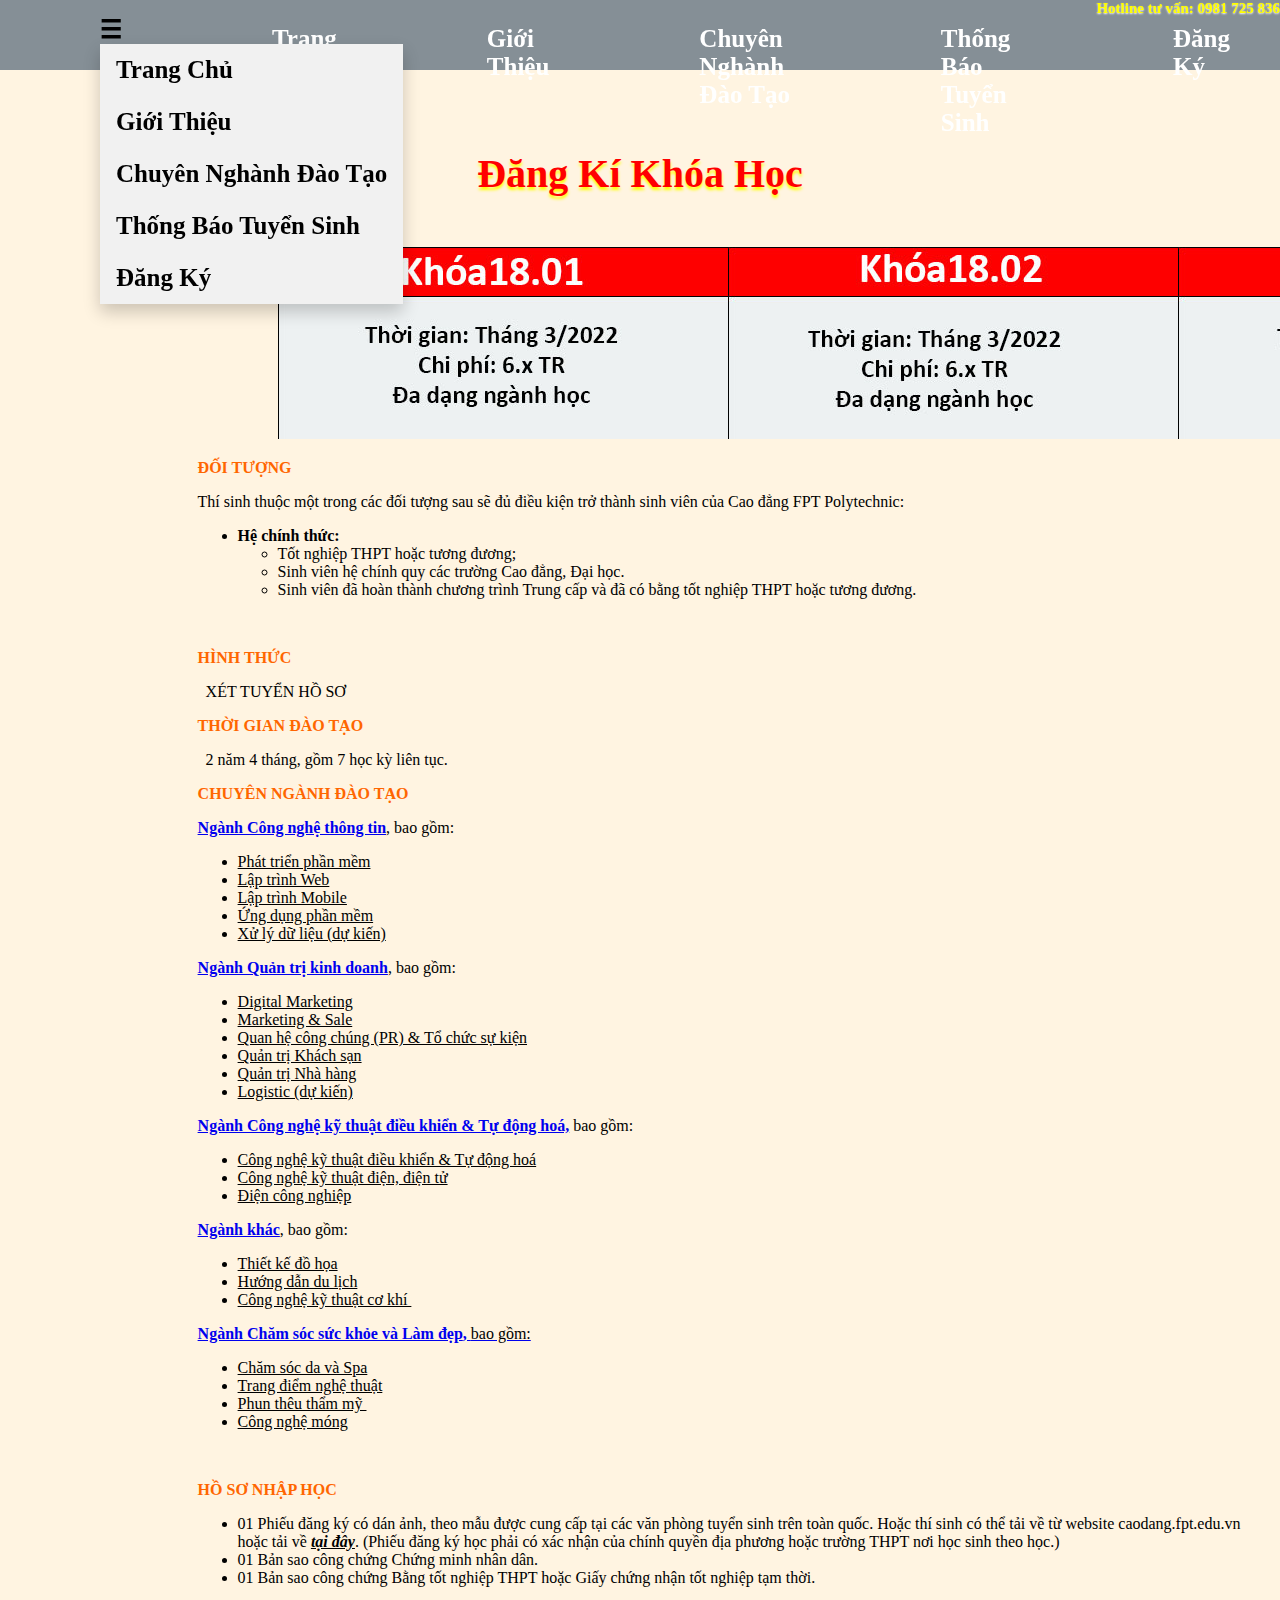
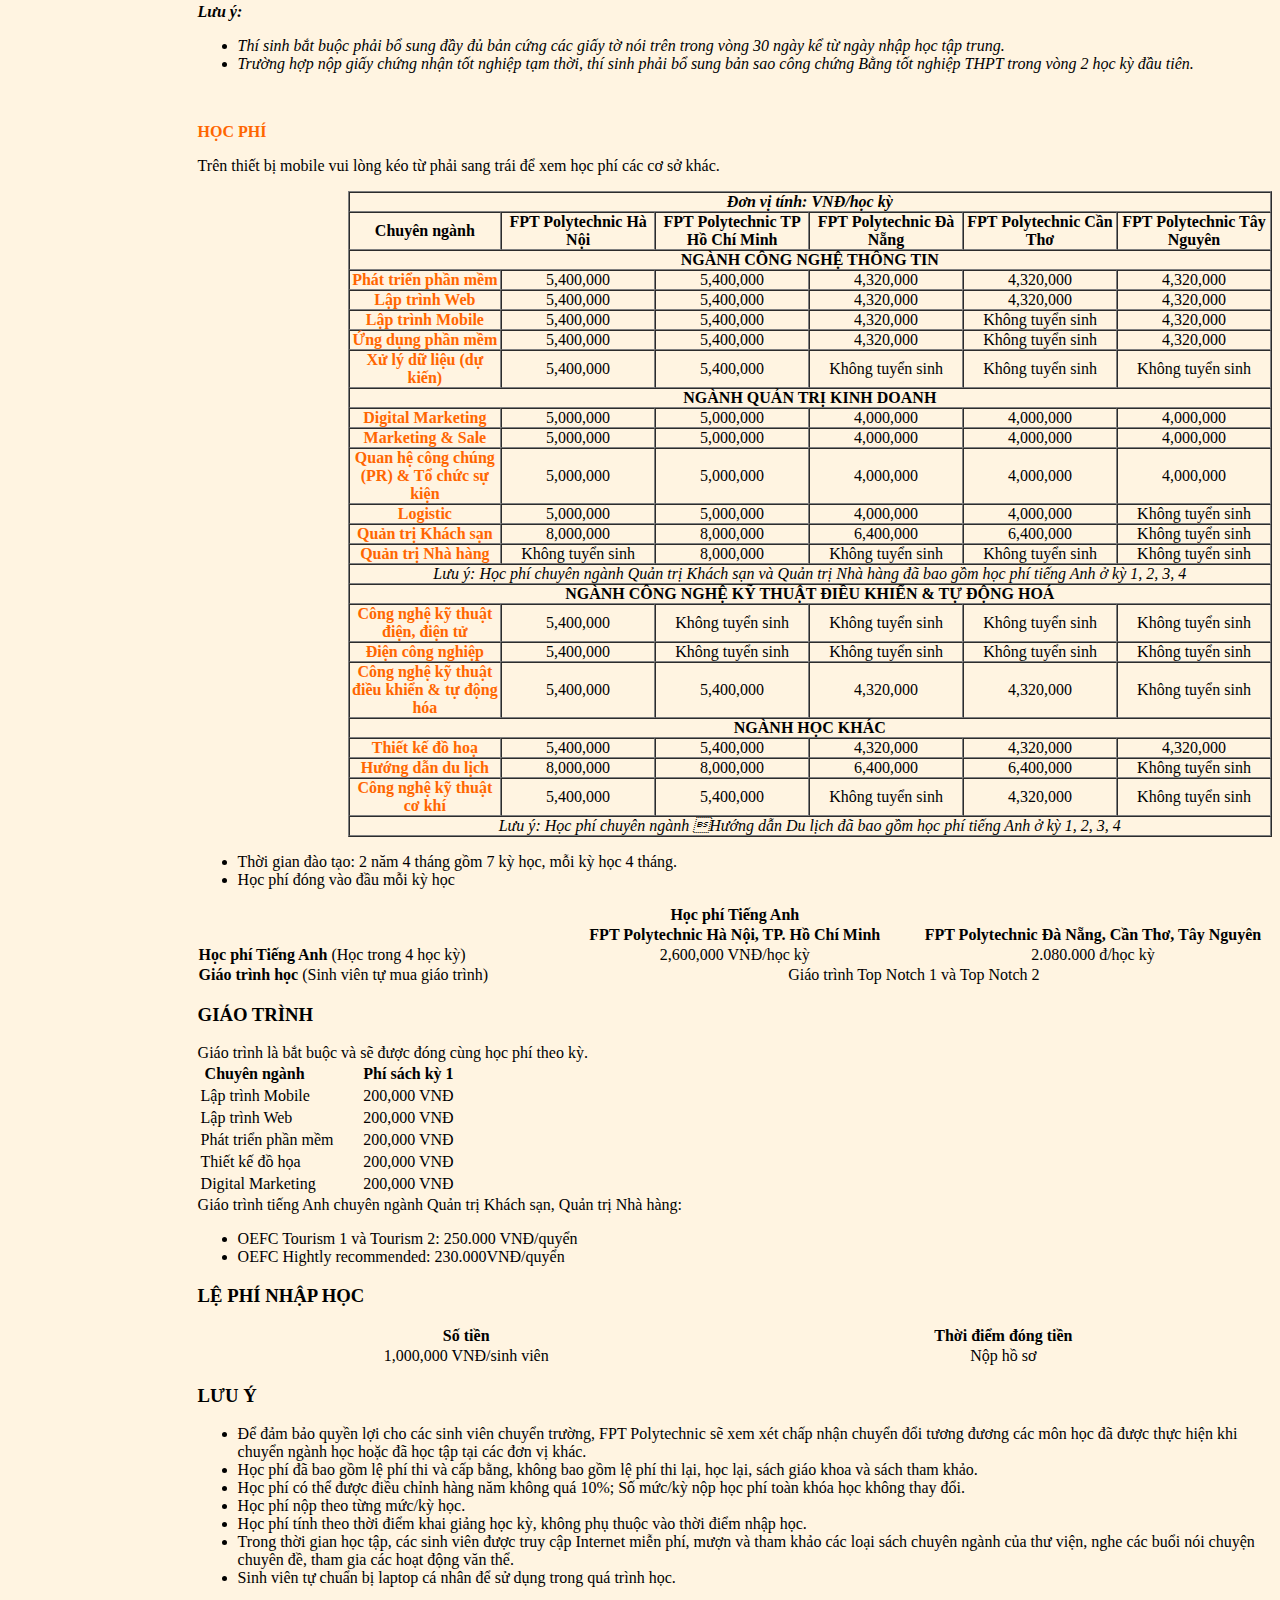
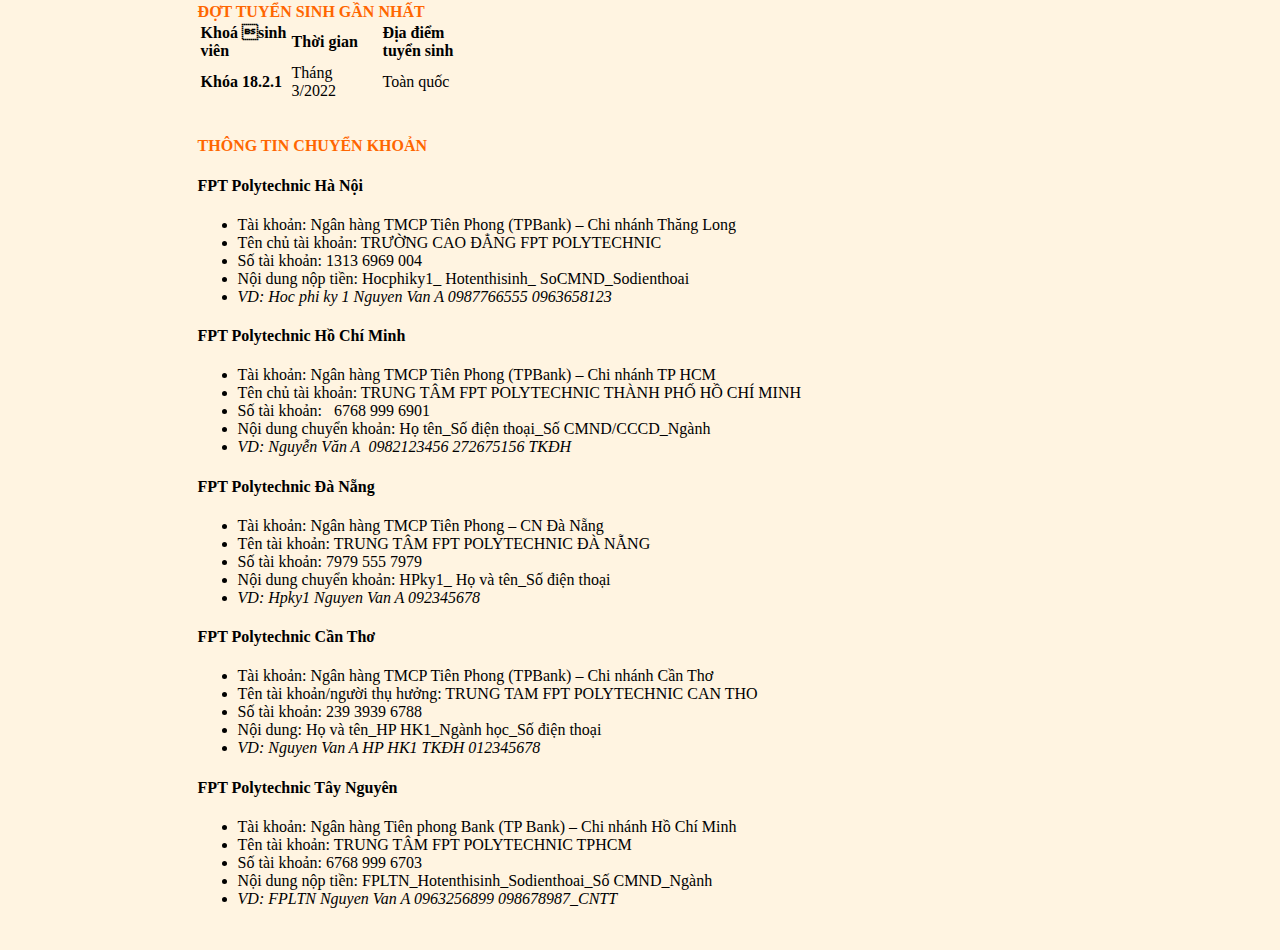
<file: dangky.html>
<!DOCTYPE html>
<html>
<head>
<style> 
html{
	background-color: rgb(255, 244, 225);
}
.thanhtren{
   width:100%;height: 70px;top: 0;left: 0px;position: fixed;background-color: rgb(133, 143, 150);font-weight: bolder;font-size: 25px;
}
.chu{
    margin:25px 50px 100px 100px;font-size: 25px;
}
.chu a{
    text-decoration: none;color: white;
}
.hienmenu{display: none;position: absolute;background-color: #f1f1f1;min-width: 160px;box-shadow: 0px 8px 16px 0px rgba(0,0,0,0.2);z-index: 1;
}
.hienmenu a{color: black;padding: 12px 16px;text-decoration: none;display: block;
}
.hienmenu a:hover {background-color: #ddd;}
.dropdown:hover .hienmenu {display: block;}
.menu a{
    text-decoration: none;color: black;
}
.menu{
    margin:15px 50px 100px 100px;
}
.tt img{
    width: 80px;left: 16in;position: absolute;
}
.hotline{
    position: absolute;font-size: 15px;right: 0px;color: yellow;text-shadow: 0px 1px 2px rgb(255, 255, 255);
}
.dk{
    font-size: 40px;text-align: center;color: red;font-weight: bolder;text-shadow: 0px 3px 3px yellow;margin-top: 150px;
}
.chuu{
    text-align: center;margin-left: 150px;
}
.chuh{
	margin-left: 15%;
}

</style>
</head>
<body>

    <div class="thanhtren" style="display: flex;">
        <div class="dropdown">
        <div class="menu"><a href="">&#9776;</a>
            <div class="hienmenu">
            <a href="trangchu.html">Trang Chủ</a>
            <a href="#top">Giới Thiệu</a>
            <a href="nganhhoc.html">Chuyên Nghành Đào Tạo</a>
            <a href="https://caodang.fpt.edu.vn/tuyen-sinh-cao-dang-xet-tuyen#lan%C4%91ing-thongbaotuyensinh">Thống Báo Tuyển Sinh</a>
            <a href="dangky.html">Đăng Ký</a>
            </div>
        </div>
        </div>
        <div class="chu"><a href="trangchu.html">Trang Chủ</a></div>
        <div class="chu"><a href="#top">Giới Thiệu</a></div>
        <div class="chu"><a href="nganhhoc.html">Chuyên Nghành Đào Tạo</a></div>
        <div class="chu"><a href="https://caodang.fpt.edu.vn/tuyen-sinh-cao-dang-xet-tuyen#lan%C4%91ing-thongbaotuyensinh">Thống Báo Tuyển Sinh</a></div>
        <div class="chu"><a href="dangky.html">Đăng Ký</div></a>
        <div class="tt"><a href="https://caodang.fpt.edu.vn/tuyen-sinh-cao-dang-xet-tuyen#landing-specialized-training"><img src="hinhanh/logo fpt png.png"></a></div>
        <div class="hotline">Hotline tư vấn: 0981 725 836</div>
    </div>
    <div class="dk">Đăng Kí Khóa Học</div>
    <div style="display: flex;margin-left: 270px;margin-top: 50px;" class="dangki">
        <a href=""><img src="hinhanh/Khoa18_01.jpg"></a>
        <a href=""><img src="hinhanh/Khoa18_02.jpg"></a>
        <a href=""><img src="hinhanh/Khoa18_03.jpg"></a>
    </div>
    
	<div class="chuh">
        <div class="container">
			<div id="enroll0" class="entry-text"><p style="color: #ff6600;"><strong>ĐỐI TƯỢNG</strong></p>
Thí sinh thuộc một trong các đối tượng sau sẽ đủ điều kiện trở thành sinh viên của Cao đẳng FPT Polytechnic:
<ul>
 	<li><strong>Hệ chính thức:</strong>
<ul>
 	<li>Tốt nghiệp THPT hoặc tương đương;</li>
 	<li>Sinh viên hệ chính quy các trường Cao đẳng, Đại học.</li>
 	<li>Sinh viên đã hoàn thành chương trình Trung cấp và đã có bằng tốt nghiệp THPT hoặc tương đương.</li>
</ul>
</li>
</ul>
&nbsp;</div><div id="enroll1" class="entry-text"><p style="color: #ff6600;"><strong>HÌNH THỨC</strong></p>
&nbsp;

XÉT TUYỂN&nbsp;HỒ SƠ

&nbsp;

&nbsp;</div><div id="enroll2" class="entry-text"><p style="color: #ff6600;"><strong>THỜI GIAN ĐÀO TẠO</strong></p>
&nbsp;

2 năm 4 tháng, gồm 7 học kỳ liên tục.

&nbsp;</div><div id="enroll3" class="entry-text"><p style="color: #ff6600;"><strong>CHUYÊN NGÀNH ĐÀO TẠO</strong></p>
<a href="https://caodang.fpt.edu.vn/dmuc-nganh-hoc/nganh-cntt"><strong>Ngành Công nghệ thông tin</strong></a>, bao gồm:
<ul>
 	<li><span style="color: #000000;"><a style="color: #000000;" href="https://caodang.fpt.edu.vn/nganh-hoc/phat-trien-phan-mem">Phát triển phần mềm</a></span></li>
 	<li><span style="color: #000000;"><a style="color: #000000;" href="https://caodang.fpt.edu.vn/nganh-hoc/lap-trinh-web">Lập trình Web</a></span></li>
 	<li><span style="color: #000000;"><a style="color: #000000;" href="https://caodang.fpt.edu.vn/nganh-hoc/lap-trinh-may-tinh-thiet-bi-di-dong">Lập trình Mobile</a></span></li>
 	<li><span style="color: #000000;"><a style="color: #000000;" href="https://caodang.fpt.edu.vn/nganh-hoc/ung-dung-phan-mem">Ứng dụng phần mềm</a></span></li>
 	<li><span style="color: #000000;"><a style="color: #000000;" href="https://caodang.fpt.edu.vn/nganh-hoc/xu-ly-du-lieu">Xử lý dữ liệu (dự kiến)</a></span></li>
</ul>
<a href="https://caodang.fpt.edu.vn/dmuc-nganh-hoc/quan-tri-kinh-doanh"><strong>Ngành Quản trị kinh doanh</strong></a>, bao gồm:
<ul>
 	<li><span style="color: #000000;"><a style="color: #000000;" href="https://caodang.fpt.edu.vn/nganh-hoc/digital-marketing">Digital Marketing</a></span></li>
 	<li><span style="color: #000000;"><a style="color: #000000;" href="https://caodang.fpt.edu.vn/nganh-hoc/qtdn-marketing-sales">Marketing &amp; Sale</a></span></li>
 	<li><span style="color: #000000;"><a style="color: #000000;" href="https://caodang.fpt.edu.vn/nganh-hoc/qhcc-pr-to-chuc-su-kien">Quan hệ công chúng (PR) &amp; Tổ chức sự kiện</a></span></li>
 	<li><span style="color: #000000;"><a style="color: #000000;" href="https://caodang.fpt.edu.vn/nganh-hoc/quan-tri-khach-san">Quản trị Khách sạn</a></span></li>
 	<li><span style="color: #000000;"><a style="color: #000000;" href="https://caodang.fpt.edu.vn/nganh-hoc/quan-tri-nha-hang">Quản trị Nhà hàng</a></span></li>
 	<li><span style="color: #000000;"><a style="color: #000000;" href="https://caodang.fpt.edu.vn/nganh-hoc/logistics">Logistic (dự kiến)</a></span></li>
</ul>
<a href="https://caodang.fpt.edu.vn/dmuc-nganh-hoc/cong-nghe-ky-thuat-dieu-khien-tu-dong-hoa"><strong>Ngành Công nghệ kỹ thuật điều khiển &amp; Tự động hoá,</strong></a>&nbsp;bao gồm:
<ul>
 	<li><span style="color: #000000;"><a style="color: #000000;" href="https://caodang.fpt.edu.vn/nganh-hoc/cong-nghe-ky-thuat-dieu-khien-va-tu-dong-hoa">Công nghệ kỹ thuật điều khiển &amp; Tự động hoá</a></span></li>
 	<li><span style="color: #000000;"><a style="color: #000000;" href="https://caodang.fpt.edu.vn/nganh-hoc/cong-nghe-ky-thuat-dien-dien-tu">Công nghệ kỹ thuật điện, điện tử</a></span></li>
 	<li><span style="color: #000000;"><a style="color: #000000;" href="https://caodang.fpt.edu.vn/nganh-hoc/dien-cong-nghiep">Điện công nghiệp</a></span></li>
</ul>
<a href="https://caodang.fpt.edu.vn/dmuc-nganh-hoc/nganh-khac"><strong>Ngành khác</strong></a>, bao gồm:
<ul>
 	<li><span style="color: #000000;"><a style="color: #000000;" href="https://caodang.fpt.edu.vn/nganh-hoc/thiet-ke-do-hoa">Thiết kế đồ họa</a></span></li>
 	<li><span style="color: #000000;"><a style="color: #000000;" href="https://caodang.fpt.edu.vn/nganh-hoc/huong-dan-du-lich">Hướng dẫn du lịch</a></span></li>
 	<li><span style="color: #000000;"><a style="color: #000000;" href="https://caodang.fpt.edu.vn/nganh-hoc/cong-nghe-ky-thuat-co-khi">Công nghệ kỹ thuật cơ khí&nbsp;</a></span></li>
</ul>
<a href="https://kbeauty.fpt.edu.vn/chuyen-nganh-dao-tao/"><strong>Ngành Chăm sóc sức khỏe và Làm đẹp</strong></a><a href="https://kbeauty.fpt.edu.vn/"><strong>, </strong><span style="color: #000000;">bao gồm:</span></a>
<ul>
 	<li><span style="color: #000000;"><a style="color: #000000;" href="https://kbeauty.fpt.edu.vn/cham-soc-da-spa-chung-chi-quoc-te/">Chăm sóc da và Spa</a></span></li>
 	<li><span style="color: #000000;"><a style="color: #000000;" href="https://kbeauty.fpt.edu.vn/trang-diem-nghe-thuat-makeup/">Trang điểm nghệ thuật</a></span></li>
 	<li><span style="color: #000000;"><a style="color: #000000;" href="https://kbeauty.fpt.edu.vn/chuong-trinh-dao-tao/phun-xam-tham-my/">Phun thêu thẩm mỹ&nbsp;</a></span></li>
 	<li><span style="color: #000000;"><a style="color: #000000;" href="https://kbeauty.fpt.edu.vn/cong-nghe-mong/">Công nghệ móng</a></span></li>
</ul>
&nbsp;</div><div id="enroll4" class="entry-text"><p style="color: #ff6600;"><strong>HỒ SƠ NHẬP HỌC</strong></p>

<ul>
 	<li><span style="color: #000000;">01 Phiếu đăng ký có dán ảnh, theo mẫu được cung cấp tại các văn phòng tuyển sinh trên toàn quốc. Hoặc thí sinh có thể tải về từ website caodang.fpt.edu.vn hoặc tải về&nbsp;<a style="color: #000000;" href="https://caodang.fpt.edu.vn/tai-phieu-dang-ky-xet-tuyen-cao-dang-thuc-hanh-fpt-polytechnic" target="_blank" rel="noopener noreferrer"><em><strong>tại đây</strong></em></a>. (Phiếu đăng ký học phải có xác nhận của chính quyền địa phương hoặc trường THPT nơi học sinh theo học.)</span></li>
 	<li><span style="color: #000000;">01 Bản sao công chứng Chứng minh nhân dân.</span></li>
 	<li><span style="color: #000000;">01 Bản sao công chứng Bằng tốt nghiệp THPT hoặc Giấy chứng nhận tốt nghiệp tạm thời. </span></li>
</ul>
<strong><em>Lưu ý:&nbsp;</em></strong>
<ul>
 	<li><em>Thí sinh bắt buộc phải bổ sung đầy đủ bản cứng các giấy tờ nói trên trong vòng 30 ngày kể từ ngày nhập học tập trung.</em></li>
 	<li><em>Trường hợp nộp giấy chứng nhận tốt nghiệp tạm thời, thí sinh phải bổ sung bản sao công chứng Bằng tốt nghiệp THPT trong vòng 2 học kỳ đầu tiên.&nbsp;</em></li>
</ul>
&nbsp;</div><div id="enroll5" class="entry-text"><p style="color: #ff6600;"><strong>HỌC PHÍ</strong></p>
<p style="color: #000000;">Trên thiết bị mobile vui lòng kéo từ phải sang trái để xem học phí các cơ sở khác.</p>

	</div>

<div class="chuu">
<table dir="ltr" border="1" cellspacing="0" cellpadding="0"><colgroup> <col width="176"> <col width="176"> <col width="176"> <col width="176"> <col width="176"> <col width="176"></colgroup>
<tbody>
<tr>
<td colspan="6" rowspan="1" data-sheets-value="{&quot;1&quot;:2,&quot;2&quot;:&quot;Đơn vị tính: VNĐ/học kỳ&quot;}"><em><strong>Đơn vị tính: VNĐ/học kỳ</strong></em></td>
</tr>
<tr>
<td style="text-align: center;" data-sheets-value="{&quot;1&quot;:2,&quot;2&quot;:&quot;Chuyên ngành&quot;}"><strong>Chuyên ngành</strong></td>
<td style="text-align: center;" data-sheets-value="{&quot;1&quot;:2,&quot;2&quot;:&quot;FPT Polytechnic Hà Nội&quot;}"><strong>FPT Polytechnic Hà Nội</strong></td>
<td style="text-align: center;" data-sheets-value="{&quot;1&quot;:2,&quot;2&quot;:&quot;FPT Polytechnic TP Hồ Chí Minh&quot;}"><strong>FPT Polytechnic TP Hồ Chí Minh</strong></td>
<td style="text-align: center;" data-sheets-value="{&quot;1&quot;:2,&quot;2&quot;:&quot;FPT Polytechnic Đà Nẵng&quot;}"><strong>FPT Polytechnic Đà Nẵng</strong></td>
<td style="text-align: center;" data-sheets-value="{&quot;1&quot;:2,&quot;2&quot;:&quot;FPT Polytechnic Cần Thơ&quot;}"><strong>FPT Polytechnic Cần Thơ</strong></td>
<td style="text-align: center;" data-sheets-value="{&quot;1&quot;:2,&quot;2&quot;:&quot;FPT Polytechnic Tây Nguyên&quot;}"><strong>FPT Polytechnic Tây Nguyên</strong></td>
</tr>
<tr>
<td colspan="6" rowspan="1" data-sheets-value="{&quot;1&quot;:2,&quot;2&quot;:&quot;NGÀNH CÔNG NGHỆ THÔNG TIN&quot;}"><strong>NGÀNH CÔNG NGHỆ THÔNG TIN</strong></td>
</tr>
<tr>
<td data-sheets-value="{&quot;1&quot;:2,&quot;2&quot;:&quot;Phát triển phần mềm&quot;}"><span style="color: #ff6600;"><strong>Phát triển phần mềm</strong></span></td>
<td data-sheets-value="{&quot;1&quot;:3,&quot;3&quot;:5400000}" data-sheets-numberformat="{&quot;1&quot;:2,&quot;2&quot;:&quot;#,##0&quot;,&quot;3&quot;:1}">5,400,000</td>
<td data-sheets-value="{&quot;1&quot;:3,&quot;3&quot;:5400000}" data-sheets-numberformat="{&quot;1&quot;:2,&quot;2&quot;:&quot;#,##0&quot;,&quot;3&quot;:1}">5,400,000</td>
<td data-sheets-value="{&quot;1&quot;:3,&quot;3&quot;:4320000}" data-sheets-numberformat="{&quot;1&quot;:2,&quot;2&quot;:&quot;#,##0&quot;,&quot;3&quot;:1}">4,320,000</td>
<td data-sheets-value="{&quot;1&quot;:3,&quot;3&quot;:4320000}" data-sheets-numberformat="{&quot;1&quot;:2,&quot;2&quot;:&quot;#,##0&quot;,&quot;3&quot;:1}">4,320,000</td>
<td data-sheets-value="{&quot;1&quot;:3,&quot;3&quot;:4320000}" data-sheets-numberformat="{&quot;1&quot;:2,&quot;2&quot;:&quot;#,##0&quot;,&quot;3&quot;:1}">4,320,000</td>
</tr>
<tr>
<td data-sheets-value="{&quot;1&quot;:2,&quot;2&quot;:&quot;Lập trình Web&quot;}"><span style="color: #ff6600;"><strong>Lập trình Web</strong></span></td>
<td data-sheets-value="{&quot;1&quot;:3,&quot;3&quot;:5400000}" data-sheets-numberformat="{&quot;1&quot;:2,&quot;2&quot;:&quot;#,##0&quot;,&quot;3&quot;:1}">5,400,000</td>
<td data-sheets-value="{&quot;1&quot;:3,&quot;3&quot;:5400000}" data-sheets-numberformat="{&quot;1&quot;:2,&quot;2&quot;:&quot;#,##0&quot;,&quot;3&quot;:1}">5,400,000</td>
<td data-sheets-value="{&quot;1&quot;:3,&quot;3&quot;:4320000}" data-sheets-numberformat="{&quot;1&quot;:2,&quot;2&quot;:&quot;#,##0&quot;,&quot;3&quot;:1}">4,320,000</td>
<td data-sheets-value="{&quot;1&quot;:3,&quot;3&quot;:4320000}" data-sheets-numberformat="{&quot;1&quot;:2,&quot;2&quot;:&quot;#,##0&quot;,&quot;3&quot;:1}">4,320,000</td>
<td data-sheets-value="{&quot;1&quot;:3,&quot;3&quot;:4320000}" data-sheets-numberformat="{&quot;1&quot;:2,&quot;2&quot;:&quot;#,##0&quot;,&quot;3&quot;:1}">4,320,000</td>
</tr>
<tr>
<td data-sheets-value="{&quot;1&quot;:2,&quot;2&quot;:&quot;Lập trình Mobile&quot;}"><span style="color: #ff6600;"><strong>Lập trình Mobile</strong></span></td>
<td data-sheets-value="{&quot;1&quot;:3,&quot;3&quot;:5400000}" data-sheets-numberformat="{&quot;1&quot;:2,&quot;2&quot;:&quot;#,##0&quot;,&quot;3&quot;:1}">5,400,000</td>
<td data-sheets-value="{&quot;1&quot;:3,&quot;3&quot;:5400000}" data-sheets-numberformat="{&quot;1&quot;:2,&quot;2&quot;:&quot;#,##0&quot;,&quot;3&quot;:1}">5,400,000</td>
<td data-sheets-value="{&quot;1&quot;:3,&quot;3&quot;:4320000}" data-sheets-numberformat="{&quot;1&quot;:2,&quot;2&quot;:&quot;#,##0&quot;,&quot;3&quot;:1}">4,320,000</td>
<td data-sheets-value="{&quot;1&quot;:2,&quot;2&quot;:&quot;Không tuyển sinh&quot;}">Không tuyển sinh</td>
<td data-sheets-value="{&quot;1&quot;:3,&quot;3&quot;:4320000}" data-sheets-numberformat="{&quot;1&quot;:2,&quot;2&quot;:&quot;#,##0&quot;,&quot;3&quot;:1}">4,320,000</td>
</tr>
<tr>
<td data-sheets-value="{&quot;1&quot;:2,&quot;2&quot;:&quot;Ứng dụng phần mềm&quot;}"><span style="color: #ff6600;"><strong>Ứng dụng phần mềm</strong></span></td>
<td data-sheets-value="{&quot;1&quot;:3,&quot;3&quot;:5400000}" data-sheets-numberformat="{&quot;1&quot;:2,&quot;2&quot;:&quot;#,##0&quot;,&quot;3&quot;:1}">5,400,000</td>
<td data-sheets-value="{&quot;1&quot;:3,&quot;3&quot;:5400000}" data-sheets-numberformat="{&quot;1&quot;:2,&quot;2&quot;:&quot;#,##0&quot;,&quot;3&quot;:1}">5,400,000</td>
<td data-sheets-value="{&quot;1&quot;:3,&quot;3&quot;:4320000}" data-sheets-numberformat="{&quot;1&quot;:2,&quot;2&quot;:&quot;#,##0&quot;,&quot;3&quot;:1}">4,320,000</td>
<td data-sheets-value="{&quot;1&quot;:2,&quot;2&quot;:&quot;Không tuyển sinh&quot;}">Không tuyển sinh</td>
<td data-sheets-value="{&quot;1&quot;:3,&quot;3&quot;:4320000}" data-sheets-numberformat="{&quot;1&quot;:2,&quot;2&quot;:&quot;#,##0&quot;,&quot;3&quot;:1}">4,320,000</td>
</tr>
<tr>
<td data-sheets-value="{&quot;1&quot;:2,&quot;2&quot;:&quot;Xử lý dữ liệu (dự kiến)&quot;}"><span style="color: #ff6600;"><strong>Xử lý dữ liệu (dự kiến)</strong></span></td>
<td data-sheets-value="{&quot;1&quot;:3,&quot;3&quot;:5400000}" data-sheets-numberformat="{&quot;1&quot;:2,&quot;2&quot;:&quot;#,##0&quot;,&quot;3&quot;:1}">5,400,000</td>
<td data-sheets-value="{&quot;1&quot;:3,&quot;3&quot;:5400000}" data-sheets-numberformat="{&quot;1&quot;:2,&quot;2&quot;:&quot;#,##0&quot;,&quot;3&quot;:1}">5,400,000</td>
<td data-sheets-value="{&quot;1&quot;:2,&quot;2&quot;:&quot;Không tuyển sinh&quot;}">Không tuyển sinh</td>
<td data-sheets-value="{&quot;1&quot;:2,&quot;2&quot;:&quot;Không tuyển sinh&quot;}">Không tuyển sinh</td>
<td data-sheets-value="{&quot;1&quot;:2,&quot;2&quot;:&quot;Không tuyển sinh&quot;}">Không tuyển sinh</td>
</tr>
<tr>
<td colspan="6" rowspan="1" data-sheets-value="{&quot;1&quot;:2,&quot;2&quot;:&quot;NGÀNH QUẢN TRỊ KINH DOANH&quot;}"><strong>NGÀNH QUẢN TRỊ KINH DOANH</strong></td>
</tr>
<tr>
<td data-sheets-value="{&quot;1&quot;:2,&quot;2&quot;:&quot;Digital Marketing&quot;}"><span style="color: #ff6600;"><strong>Digital Marketing</strong></span></td>
<td data-sheets-value="{&quot;1&quot;:3,&quot;3&quot;:5000000}" data-sheets-numberformat="{&quot;1&quot;:2,&quot;2&quot;:&quot;#,##0&quot;,&quot;3&quot;:1}">5,000,000</td>
<td data-sheets-value="{&quot;1&quot;:3,&quot;3&quot;:5000000}" data-sheets-numberformat="{&quot;1&quot;:2,&quot;2&quot;:&quot;#,##0&quot;,&quot;3&quot;:1}">5,000,000</td>
<td data-sheets-value="{&quot;1&quot;:3,&quot;3&quot;:4000000}" data-sheets-numberformat="{&quot;1&quot;:2,&quot;2&quot;:&quot;#,##0&quot;,&quot;3&quot;:1}">4,000,000</td>
<td data-sheets-value="{&quot;1&quot;:3,&quot;3&quot;:4000000}" data-sheets-numberformat="{&quot;1&quot;:2,&quot;2&quot;:&quot;#,##0&quot;,&quot;3&quot;:1}">4,000,000</td>
<td data-sheets-value="{&quot;1&quot;:3,&quot;3&quot;:4000000}" data-sheets-numberformat="{&quot;1&quot;:2,&quot;2&quot;:&quot;#,##0&quot;,&quot;3&quot;:1}">4,000,000</td>
</tr>
<tr>
<td data-sheets-value="{&quot;1&quot;:2,&quot;2&quot;:&quot;Marketing &amp; Sale&quot;}"><span style="color: #ff6600;"><strong>Marketing &amp; Sale</strong></span></td>
<td data-sheets-value="{&quot;1&quot;:3,&quot;3&quot;:5000000}" data-sheets-numberformat="{&quot;1&quot;:2,&quot;2&quot;:&quot;#,##0&quot;,&quot;3&quot;:1}">5,000,000</td>
<td data-sheets-value="{&quot;1&quot;:3,&quot;3&quot;:5000000}" data-sheets-numberformat="{&quot;1&quot;:2,&quot;2&quot;:&quot;#,##0&quot;,&quot;3&quot;:1}">5,000,000</td>
<td data-sheets-value="{&quot;1&quot;:3,&quot;3&quot;:4000000}" data-sheets-numberformat="{&quot;1&quot;:2,&quot;2&quot;:&quot;#,##0&quot;,&quot;3&quot;:1}">4,000,000</td>
<td data-sheets-value="{&quot;1&quot;:3,&quot;3&quot;:4000000}" data-sheets-numberformat="{&quot;1&quot;:2,&quot;2&quot;:&quot;#,##0&quot;,&quot;3&quot;:1}">4,000,000</td>
<td data-sheets-value="{&quot;1&quot;:3,&quot;3&quot;:4000000}" data-sheets-numberformat="{&quot;1&quot;:2,&quot;2&quot;:&quot;#,##0&quot;,&quot;3&quot;:1}">4,000,000</td>
</tr>
<tr>
<td data-sheets-value="{&quot;1&quot;:2,&quot;2&quot;:&quot;Quan hệ công chúng (PR) &amp; Tổ chức sự kiện&quot;}"><span style="color: #ff6600;"><strong>Quan hệ công chúng (PR) &amp; Tổ chức sự kiện</strong></span></td>
<td data-sheets-value="{&quot;1&quot;:3,&quot;3&quot;:5000000}" data-sheets-numberformat="{&quot;1&quot;:2,&quot;2&quot;:&quot;#,##0&quot;,&quot;3&quot;:1}">5,000,000</td>
<td data-sheets-value="{&quot;1&quot;:3,&quot;3&quot;:5000000}" data-sheets-numberformat="{&quot;1&quot;:2,&quot;2&quot;:&quot;#,##0&quot;,&quot;3&quot;:1}">5,000,000</td>
<td data-sheets-value="{&quot;1&quot;:3,&quot;3&quot;:4000000}" data-sheets-numberformat="{&quot;1&quot;:2,&quot;2&quot;:&quot;#,##0&quot;,&quot;3&quot;:1}">4,000,000</td>
<td data-sheets-value="{&quot;1&quot;:3,&quot;3&quot;:4000000}" data-sheets-numberformat="{&quot;1&quot;:2,&quot;2&quot;:&quot;#,##0&quot;,&quot;3&quot;:1}">4,000,000</td>
<td data-sheets-value="{&quot;1&quot;:3,&quot;3&quot;:4000000}" data-sheets-numberformat="{&quot;1&quot;:2,&quot;2&quot;:&quot;#,##0&quot;,&quot;3&quot;:1}">4,000,000</td>
</tr>
<tr>
<td data-sheets-value="{&quot;1&quot;:2,&quot;2&quot;:&quot;Logistic&quot;}"><span style="color: #ff6600;"><strong>Logistic</strong></span></td>
<td data-sheets-value="{&quot;1&quot;:3,&quot;3&quot;:5000000}" data-sheets-numberformat="{&quot;1&quot;:2,&quot;2&quot;:&quot;#,##0&quot;,&quot;3&quot;:1}">5,000,000</td>
<td data-sheets-value="{&quot;1&quot;:3,&quot;3&quot;:5000000}" data-sheets-numberformat="{&quot;1&quot;:2,&quot;2&quot;:&quot;#,##0&quot;,&quot;3&quot;:1}">5,000,000</td>
<td data-sheets-value="{&quot;1&quot;:3,&quot;3&quot;:4000000}" data-sheets-numberformat="{&quot;1&quot;:2,&quot;2&quot;:&quot;#,##0&quot;,&quot;3&quot;:1}">4,000,000</td>
<td data-sheets-value="{&quot;1&quot;:3,&quot;3&quot;:4000000}" data-sheets-numberformat="{&quot;1&quot;:2,&quot;2&quot;:&quot;#,##0&quot;,&quot;3&quot;:1}">4,000,000</td>
<td data-sheets-value="{&quot;1&quot;:2,&quot;2&quot;:&quot;Không tuyển sinh&quot;}">Không tuyển sinh</td>
</tr>
<tr>
<td data-sheets-value="{&quot;1&quot;:2,&quot;2&quot;:&quot;Quản trị Khách sạn&quot;}"><span style="color: #ff6600;"><strong>Quản trị Khách sạn</strong></span></td>
<td data-sheets-value="{&quot;1&quot;:3,&quot;3&quot;:8000000}" data-sheets-numberformat="{&quot;1&quot;:2,&quot;2&quot;:&quot;#,##0&quot;,&quot;3&quot;:1}">8,000,000</td>
<td data-sheets-value="{&quot;1&quot;:3,&quot;3&quot;:8000000}" data-sheets-numberformat="{&quot;1&quot;:2,&quot;2&quot;:&quot;#,##0&quot;,&quot;3&quot;:1}">8,000,000</td>
<td data-sheets-value="{&quot;1&quot;:3,&quot;3&quot;:6400000}" data-sheets-numberformat="{&quot;1&quot;:2,&quot;2&quot;:&quot;#,##0&quot;,&quot;3&quot;:1}">6,400,000</td>
<td data-sheets-value="{&quot;1&quot;:3,&quot;3&quot;:6400000}" data-sheets-numberformat="{&quot;1&quot;:2,&quot;2&quot;:&quot;#,##0&quot;,&quot;3&quot;:1}">6,400,000</td>
<td data-sheets-value="{&quot;1&quot;:2,&quot;2&quot;:&quot;Không tuyển sinh&quot;}">Không tuyển sinh</td>
</tr>
<tr>
<td data-sheets-value="{&quot;1&quot;:2,&quot;2&quot;:&quot;Quản trị Nhà hàng&quot;}"><span style="color: #ff6600;"><strong>Quản trị Nhà hàng</strong></span></td>
<td data-sheets-value="{&quot;1&quot;:2,&quot;2&quot;:&quot;Không tuyển sinh&quot;}">Không tuyển sinh</td>
<td data-sheets-value="{&quot;1&quot;:3,&quot;3&quot;:8000000}" data-sheets-numberformat="{&quot;1&quot;:2,&quot;2&quot;:&quot;#,##0&quot;,&quot;3&quot;:1}">8,000,000</td>
<td data-sheets-value="{&quot;1&quot;:2,&quot;2&quot;:&quot;Không tuyển sinh&quot;}">Không tuyển sinh</td>
<td data-sheets-value="{&quot;1&quot;:2,&quot;2&quot;:&quot;Không tuyển sinh&quot;}">Không tuyển sinh</td>
<td data-sheets-value="{&quot;1&quot;:2,&quot;2&quot;:&quot;Không tuyển sinh&quot;}">Không tuyển sinh</td>
</tr>
<tr>
<td colspan="6" rowspan="1" data-sheets-value="{&quot;1&quot;:2,&quot;2&quot;:&quot;Lưu ý: Học phí chuyên ngành Quản trị Khách sạn và Quản trị Nhà hàng đã bao gồm học phí tiếng Anh ở kỳ 1, 2, 3, 4&quot;}"><em>Lưu ý: Học phí chuyên ngành Quản trị Khách sạn và Quản trị Nhà hàng đã bao gồm học phí tiếng Anh ở kỳ 1, 2, 3, 4</em></td>
</tr>
<tr>
<td colspan="6" rowspan="1" data-sheets-value="{&quot;1&quot;:2,&quot;2&quot;:&quot;NGÀNH CÔNG NGHỆ KỸ THUẬT ĐIỀU KHIỂN &amp; TỰ ĐỘNG HOÁ&quot;}"><strong>NGÀNH CÔNG NGHỆ KỸ THUẬT ĐIỀU KHIỂN &amp; TỰ ĐỘNG HOÁ</strong></td>
</tr>
<tr>
<td data-sheets-value="{&quot;1&quot;:2,&quot;2&quot;:&quot;Công nghệ kỹ thuật điện, điện tử&quot;}"><span style="color: #ff6600;"><strong>Công </strong></span><span style="color: #ff6600;"><strong>nghệ</strong></span><span style="color: #ff6600;"><strong> kỹ thuật điện, điện tử</strong></span></td>
<td data-sheets-value="{&quot;1&quot;:3,&quot;3&quot;:5400000}" data-sheets-numberformat="{&quot;1&quot;:2,&quot;2&quot;:&quot;#,##0&quot;,&quot;3&quot;:1}">5,400,000</td>
<td data-sheets-value="{&quot;1&quot;:2,&quot;2&quot;:&quot;5,400,000 VNĐ/học kỳ&quot;}">Không tuyển sinh</td>
<td data-sheets-value="{&quot;1&quot;:2,&quot;2&quot;:&quot;Không tuyển sinh&quot;}">Không tuyển sinh</td>
<td data-sheets-value="{&quot;1&quot;:2,&quot;2&quot;:&quot;Không tuyển sinh&quot;}">Không tuyển sinh</td>
<td data-sheets-value="{&quot;1&quot;:2,&quot;2&quot;:&quot;Không tuyển sinh&quot;}">Không tuyển sinh</td>
</tr>
<tr>
<td data-sheets-value="{&quot;1&quot;:2,&quot;2&quot;:&quot;Điện công nghiệp&quot;}"><span style="color: #ff6600;"><strong>Điện công nghiệp</strong></span></td>
<td data-sheets-value="{&quot;1&quot;:3,&quot;3&quot;:5400000}" data-sheets-numberformat="{&quot;1&quot;:2,&quot;2&quot;:&quot;#,##0&quot;,&quot;3&quot;:1}">5,400,000</td>
<td data-sheets-value="{&quot;1&quot;:2,&quot;2&quot;:&quot;5,400,000 VNĐ/học kỳ&quot;}">Không tuyển sinh</td>
<td data-sheets-value="{&quot;1&quot;:2,&quot;2&quot;:&quot;Không tuyển sinh&quot;}">Không tuyển sinh</td>
<td data-sheets-value="{&quot;1&quot;:2,&quot;2&quot;:&quot;Không tuyển sinh&quot;}">Không tuyển sinh</td>
<td data-sheets-value="{&quot;1&quot;:2,&quot;2&quot;:&quot;Không tuyển sinh&quot;}">Không tuyển sinh</td>
</tr>
<tr>
<td data-sheets-value="{&quot;1&quot;:2,&quot;2&quot;:&quot;Công nghệ kỹ thuật điều khiển &amp; tự động hóa&quot;}"><span style="color: #ff6600;"><strong>Công nghệ kỹ thuật điều kh</strong><strong>iển &amp; tự động hóa</strong></span></td>
<td data-sheets-value="{&quot;1&quot;:3,&quot;3&quot;:5400000}" data-sheets-numberformat="{&quot;1&quot;:2,&quot;2&quot;:&quot;#,##0&quot;,&quot;3&quot;:1}">5,400,000</td>
<td data-sheets-value="{&quot;1&quot;:2,&quot;2&quot;:&quot;5,400,000 VNĐ/học kỳ&quot;}">5,400,000</td>
<td data-sheets-value="{&quot;1&quot;:3,&quot;3&quot;:4320000}" data-sheets-numberformat="{&quot;1&quot;:2,&quot;2&quot;:&quot;#,##0&quot;,&quot;3&quot;:1}">4,320,000</td>
<td data-sheets-value="{&quot;1&quot;:3,&quot;3&quot;:4320000}" data-sheets-numberformat="{&quot;1&quot;:2,&quot;2&quot;:&quot;#,##0&quot;,&quot;3&quot;:1}">4,320,000</td>
<td data-sheets-value="{&quot;1&quot;:2,&quot;2&quot;:&quot;Không tuyển sinh&quot;}">Không tuyển sinh</td>
</tr>
<tr>
<td colspan="6" rowspan="1" data-sheets-value="{&quot;1&quot;:2,&quot;2&quot;:&quot;NGÀNH HỌC KHÁC&quot;}"><strong>NGÀNH HỌC KHÁC</strong></td>
</tr>
<tr>
<td data-sheets-value="{&quot;1&quot;:2,&quot;2&quot;:&quot;Thiết kế đồ hoạ&quot;}"><strong><span style="color: #ff6600;">Thiết kế đồ hoạ</span></strong></td>
<td data-sheets-value="{&quot;1&quot;:3,&quot;3&quot;:5400000}" data-sheets-numberformat="{&quot;1&quot;:2,&quot;2&quot;:&quot;#,##0&quot;,&quot;3&quot;:1}">5,400,000</td>
<td data-sheets-value="{&quot;1&quot;:3,&quot;3&quot;:5400000}" data-sheets-numberformat="{&quot;1&quot;:2,&quot;2&quot;:&quot;#,##0&quot;,&quot;3&quot;:1}">5,400,000</td>
<td data-sheets-value="{&quot;1&quot;:3,&quot;3&quot;:4320000}" data-sheets-numberformat="{&quot;1&quot;:2,&quot;2&quot;:&quot;#,##0&quot;,&quot;3&quot;:1}">4,320,000</td>
<td data-sheets-value="{&quot;1&quot;:3,&quot;3&quot;:4320000}" data-sheets-numberformat="{&quot;1&quot;:2,&quot;2&quot;:&quot;#,##0&quot;,&quot;3&quot;:1}">4,320,000</td>
<td data-sheets-value="{&quot;1&quot;:3,&quot;3&quot;:4320000}" data-sheets-numberformat="{&quot;1&quot;:2,&quot;2&quot;:&quot;#,##0&quot;,&quot;3&quot;:1}">4,320,000</td>
</tr>
<tr>
<td data-sheets-value="{&quot;1&quot;:2,&quot;2&quot;:&quot;Hướng dẫn du lịch&quot;}"><strong><span style="color: #ff6600;">Hướng dẫn du lịch</span></strong></td>
<td data-sheets-value="{&quot;1&quot;:3,&quot;3&quot;:8000000}" data-sheets-numberformat="{&quot;1&quot;:2,&quot;2&quot;:&quot;#,##0&quot;,&quot;3&quot;:1}">8,000,000</td>
<td data-sheets-value="{&quot;1&quot;:3,&quot;3&quot;:8000000}" data-sheets-numberformat="{&quot;1&quot;:2,&quot;2&quot;:&quot;#,##0&quot;,&quot;3&quot;:1}">8,000,000</td>
<td data-sheets-value="{&quot;1&quot;:3,&quot;3&quot;:6400000}" data-sheets-numberformat="{&quot;1&quot;:2,&quot;2&quot;:&quot;#,##0&quot;,&quot;3&quot;:1}">6,400,000</td>
<td data-sheets-value="{&quot;1&quot;:3,&quot;3&quot;:6400000}" data-sheets-numberformat="{&quot;1&quot;:2,&quot;2&quot;:&quot;#,##0&quot;,&quot;3&quot;:1}">6,400,000</td>
<td data-sheets-value="{&quot;1&quot;:2,&quot;2&quot;:&quot;Không tuyển sinh&quot;}">Không tuyển sinh</td>
</tr>
<tr>
<td data-sheets-value="{&quot;1&quot;:2,&quot;2&quot;:&quot;Công nghệ kỹ thuật cơ khí&quot;}"><strong><span style="color: #ff6600;">Công nghệ kỹ thuật cơ khí</span></strong></td>
<td data-sheets-value="{&quot;1&quot;:3,&quot;3&quot;:5400000}" data-sheets-numberformat="{&quot;1&quot;:2,&quot;2&quot;:&quot;#,##0&quot;,&quot;3&quot;:1}">5,400,000</td>
<td data-sheets-value="{&quot;1&quot;:3,&quot;3&quot;:5400000}" data-sheets-numberformat="{&quot;1&quot;:2,&quot;2&quot;:&quot;#,##0&quot;,&quot;3&quot;:1}">5,400,000</td>
<td data-sheets-value="{&quot;1&quot;:2,&quot;2&quot;:&quot;Không tuyển sinh&quot;}">Không tuyển sinh</td>
<td data-sheets-value="{&quot;1&quot;:3,&quot;3&quot;:4320000}" data-sheets-numberformat="{&quot;1&quot;:2,&quot;2&quot;:&quot;#,##0&quot;,&quot;3&quot;:1}">4,320,000</td>
<td data-sheets-value="{&quot;1&quot;:2,&quot;2&quot;:&quot;Không tuyển sinh&quot;}">Không tuyển sinh</td>
</tr>
<tr>
<td colspan="6" rowspan="1" data-sheets-value="{&quot;1&quot;:2,&quot;2&quot;:&quot;Lưu ý: Học phí chuyên ngành \bHướng dẫn Du lịch đã bao gồm học phí tiếng Anh ở kỳ 1, 2, 3, 4&quot;}"><em>Lưu ý: Học phí chuyên ngành Hướng dẫn Du lịch đã bao gồm học phí tiếng Anh ở kỳ 1, 2, 3, 4</em></td>
</tr>
</tbody>
</table>
</div>
<ul>
 	<li><span style="color: #000000;">Thời gian đào tạo: 2</span> năm 4 tháng gồm 7 kỳ học, mỗi kỳ học 4 tháng.</li>
 	<li>Học phí đóng vào đầu mỗi kỳ học</li>
</ul>
<table style="border-collapse: collapse; width: 100%;">
<tbody>
<tr>
<td style="width: 33.3333%; text-align: center;" colspan="3"><strong>Học phí Tiếng Anh</strong></td>
</tr>
<tr>
<td style="width: 33.3333%;"></td>
<td style="width: 33.3333%; text-align: center;"><strong>FPT Polytechnic</strong>
<strong>Hà Nội, TP. Hồ Chí Minh</strong></td>
<td style="width: 33.3333%; text-align: center;"><strong>FPT Polytechnic</strong>
<strong>Đà Nẵng, Cần Thơ, Tây Nguyên</strong></td>
</tr>
<tr>
<td style="width: 33.3333%;"><strong>Học phí Tiếng Anh</strong>
(Học trong 4 học kỳ)</td>
<td style="width: 33.3333%; text-align: center;">2,600,000 VNĐ/học kỳ</td>
<td style="width: 33.3333%; text-align: center;">2.080.000 đ/học kỳ</td>
</tr>
<tr>
<td style="width: 33.3333%;"><strong>Giáo trình học</strong>
(Sinh viên tự mua giáo trình)</td>
<td style="width: 33.3333%; text-align: center;" colspan="2">Giáo trình Top Notch 1 và Top Notch 2</td>
</tr>
</tbody>
</table>
<h3><span style="color: #000000;"><strong>GIÁO TRÌNH</strong></span></h3>
Giáo trình là bắt buộc và sẽ được đóng cùng học phí theo kỳ.
<table width="343">
<tbody>
<tr>
<td width="163"><b>&nbsp;Chuyên ngành</b></td>
<td width="180"><strong>Phí sách kỳ 1</strong></td>
</tr>
<tr>
<td width="163">Lập trình Mobile</td>
<td>200,000 VNĐ</td>
</tr>
<tr>
<td width="163">Lập trình Web</td>
<td>200,000 VNĐ</td>
</tr>
<tr>
<td width="163">Phát triển phần mềm</td>
<td>200,000 VNĐ</td>
</tr>
<tr>
<td width="163">Thiết kế đồ họa</td>
<td>200,000 VNĐ</td>
</tr>
<tr>
<td width="163">Digital Marketing</td>
<td>200,000 VNĐ</td>
</tr>
</tbody>
</table>
Giáo trình tiếng Anh chuyên ngành Quản trị Khách sạn, Quản trị Nhà hàng:
<ul>
 	<li>OEFC Tourism 1 và Tourism 2: 250.000 VNĐ/quyển</li>
 	<li>OEFC Hightly recommended: 230.000VNĐ/quyển</li>
</ul>
<h3><span style="color: #000000;"><strong>LỆ PHÍ NHẬP HỌC</strong></span></h3>
<table style="border-collapse: collapse; width: 100%;">
<tbody>
<tr>
<td style="width: 50%; text-align: center;"><strong>Số tiền</strong></td>
<td style="width: 50%; text-align: center;"><strong>Thời điểm đóng tiền</strong></td>
</tr>
<tr>
<td style="width: 50%; text-align: center;">1,000,000 VNĐ/sinh viên</td>
<td style="width: 50%; text-align: center;">Nộp hồ sơ</td>
</tr>
</tbody>
</table>
<h3><span style="color: #000000;"><strong>LƯU Ý</strong></span></h3>
<ul>
 	<li>Để đảm bảo quyền lợi cho các sinh viên chuyển trường, FPT Polytechnic sẽ xem xét chấp nhận chuyển đổi tương đương các môn học đã được thực hiện khi chuyển ngành học hoặc đã học tập tại các đơn vị khác.</li>
 	<li>Học phí đã bao gồm lệ phí thi và cấp bằng, không bao gồm lệ phí thi lại, học lại, sách giáo khoa và sách tham khảo.</li>
 	<li>Học phí có thể được điều chỉnh hàng năm không quá 10%; Số mức/kỳ nộp học phí toàn khóa học không thay đổi.</li>
 	<li>Học phí nộp theo từng mức/kỳ học.</li>
 	<li>Học phí tính theo thời điểm khai giảng học kỳ, không phụ thuộc vào thời điểm nhập học.</li>
 	<li>Trong thời gian học tập, các sinh viên được truy cập Internet miễn phí, mượn và tham khảo các loại sách chuyên ngành của thư viện, nghe các buổi nói chuyện chuyên đề, tham gia các hoạt động văn thể.</li>
 	<li>Sinh viên tự chuẩn bị laptop cá nhân để sử dụng trong quá trình học.</li>
</ul></div><div id="enroll6" class="entry-text"><span style="color: #ff6600;"><strong>ĐỢT TUYỂN SINH GẦN NHẤT</strong></span>
<table>
<tbody>
<tr>
<td width="87"><strong>Khoá sinh viên</strong></td>
<td width="87"><strong>Thời gian</strong></td>
<td width="87"><strong>Địa điểm tuyển sinh</strong></td>
</tr>
<tr>
<td width="87"><strong>Khóa 18.2.1</strong></td>
<td width="87">Tháng 3/2022</td>
<td width="87">Toàn quốc</td>
</tr>
</tbody>
</table>
&nbsp;</div><div id="enroll7" class="entry-text"><p style="color: #ff6600;"><strong><span style="color: #ff6600;">THÔNG TIN CHUYỂN KHOẢN</span></strong></p>

<h4><strong>FPT Polytechnic Hà Nội</strong></h4>
<ul>
 	<li class="p1">Tài khoản: Ngân hàng TMCP Tiên Phong (TPBank) – Chi nhánh Thăng Long</li>
 	<li class="p1">Tên chủ tài khoản: TRƯỜNG CAO ĐẲNG FPT POLYTECHNIC</li>
 	<li class="p1">Số tài khoản: <span class="Apple-converted-space"> 1313 6969 004</span></li>
 	<li>Nội dung nộp tiền: Hocphiky1_ Hotenthisinh_ SoCMND_Sodienthoai</li>
 	<li><em>VD: Hoc phi ky 1 Nguyen Van A 0987766555 0963658123</em></li>
</ul>
<h4><strong>FPT Polytechnic Hồ Chí Minh</strong></h4>
<ul>
 	<li class="p1">Tài khoản: Ngân hàng TMCP Tiên Phong (TPBank) – Chi nhánh TP HCM</li>
 	<li class="p1">Tên chủ tài khoản: TRUNG TÂM FPT POLYTECHNIC THÀNH PHỐ HỒ CHÍ MINH</li>
 	<li class="p1">Số tài khoản: <span class="Apple-converted-space">&nbsp; </span>6768 999 6901</li>
 	<li class="p1">Nội dung chuyển khoản: Họ tên_Số điện thoại_Số CMND/CCCD_Ngành</li>
 	<li class="p1"><em>VD: Nguyễn Văn A<span class="Apple-converted-space">&nbsp; </span>0982123456 272675156 TKĐH</em></li>
</ul>
<h4><strong>FPT Polytechnic Đà Nẵng</strong></h4>
<ul>
 	<li>Tài khoản: Ngân hàng TMCP Tiên Phong – CN Đà Nẵng</li>
 	<li>Tên tài khoản: TRUNG TÂM FPT POLYTECHNIC ĐÀ NẴNG</li>
 	<li>Số tài khoản: 7979 555 7979</li>
 	<li>Nội dung chuyển khoản: HPky1_ Họ và tên_Số điện thoại</li>
 	<li><em>VD: Hpky1 Nguyen Van A 092345678</em></li>
</ul>
<h4><strong>FPT Polytechnic Cần Thơ</strong></h4>
<ul>
 	<li>Tài khoản: Ngân hàng TMCP Tiên Phong (TPBank) – Chi nhánh Cần Thơ</li>
 	<li>Tên tài khoản/người thụ hưởng: TRUNG TAM FPT POLYTECHNIC CAN THO</li>
 	<li>Số tài khoản: 239 3939 6788</li>
 	<li>Nội dung: Họ và tên_HP HK1_Ngành học_Số điện thoại</li>
 	<li><em>VD: Nguyen Van A HP HK1 TKĐH 012345678</em></li>
</ul>
<h4><strong>FPT Polytechnic Tây Nguyên</strong></h4>
<ul>
 	<li class="p1">Tài khoản: Ngân hàng Tiên phong Bank (TP Bank) – Chi nhánh Hồ Chí Minh</li>
 	<li class="p1">Tên tài khoản: TRUNG TÂM FPT POLYTECHNIC TPHCM</li>
 	<li class="p1">Số tài khoản: 6768 999 6703</li>
 	<li class="p1">Nội dung nộp tiền: FPLTN_Hotenthisinh_Sodienthoai_Số CMND_Ngành</li>
 	<li><em>VD: FPLTN Nguyen Van A 0963256899 098678987_CNTT</em></li>
</ul>
&nbsp;</div>			</div>

   

</body>
</html>
</file>
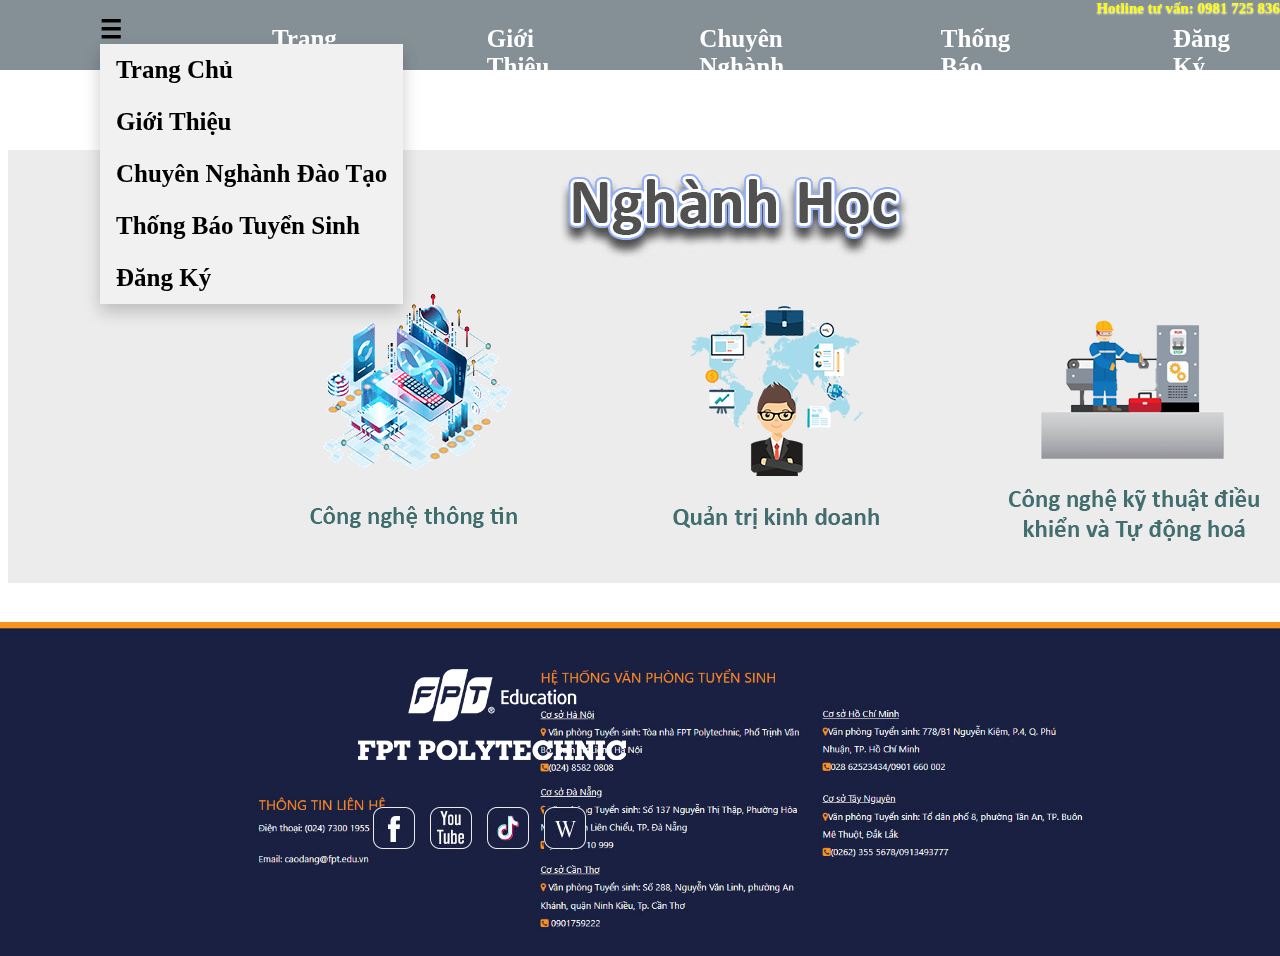
<file: nganhhoc.html>
<!DOCTYPE html>
<html>
<head>
<style> 
.thanhtren{
   width:100%;height: 70px;top: 0;left: 0px;position: fixed;background-color: rgb(133, 143, 150);font-weight: bolder;font-size: 25px;
}
.chu{
    margin:25px 50px 100px 100px;font-size: 25px;
}
.chu a{
    text-decoration: none;color: white;
}
.hienmenu{display: none;position: absolute;background-color: #f1f1f1;min-width: 160px;box-shadow: 0px 8px 16px 0px rgba(0,0,0,0.2);z-index: 1;
}
.hienmenu a{color: black;padding: 12px 16px;text-decoration: none;display: block;
}
.hienmenu a:hover {background-color: #ddd;}
.dropdown:hover .hienmenu {display: block;}
.menu a{
    text-decoration: none;color: black;
}
.menu{
    margin:15px 50px 100px 100px;
}
.tt img{
    width: 80px;left: 16in;position: absolute;
}
.hotline{
    position: absolute;font-size: 15px;right: 0px;color: yellow;text-shadow: 0px 1px 2px rgb(255, 255, 255);
}
.nganhhoc{
    text-align: center;margin-top: 150px;
}
.nganh{
    position: absolute;top: 3in;
}
.nganh a:hover{
    background-color: rgb(224, 224, 224);display: block;
}
.thongtinthem img{
    position: absolute;left: 0px;width: 100%;margin-top: 35px;
}
.logo{
    position: absolute;margin-top: 220px;margin-left: 365px;
}
.logofpt{
    position: absolute;margin-top: 80px;margin-left: 350px;
}
</style>
</head>
<body>

    <div class="thanhtren" style="display: flex;">
        <div class="dropdown">
        <div class="menu"><a href="">&#9776;</a>
            <div class="hienmenu">
            <a href="trangchu.html">Trang Chủ</a>
            <a href="#top">Giới Thiệu</a>
            <a href="nganhhoc.html">Chuyên Nghành Đào Tạo</a>
            <a href="https://caodang.fpt.edu.vn/tuyen-sinh-cao-dang-xet-tuyen#lan%C4%91ing-thongbaotuyensinh">Thống Báo Tuyển Sinh</a>
            <a href="dangky.html">Đăng Ký</a>
            </div>
        </div>
        </div>
        <div class="chu"><a href="trangchu.html">Trang Chủ</a></div>
        <div class="chu"><a href="#top">Giới Thiệu</a></div>
        <div class="chu"><a href="nganhhoc.html">Chuyên Nghành Đào Tạo</a></div>
        <div class="chu"><a href="https://caodang.fpt.edu.vn/tuyen-sinh-cao-dang-xet-tuyen#lan%C4%91ing-thongbaotuyensinh">Thống Báo Tuyển Sinh</a></div>
        <div class="chu"><a href="dangky.html">Đăng Ký</div></a>
        <div class="tt"><a href="https://caodang.fpt.edu.vn/tuyen-sinh-cao-dang-xet-tuyen#landing-specialized-training"><img src="hinhanh/logo fpt png.png"></a></div>
        <div class="hotline">Hotline tư vấn: 0981 725 836</div>
    </div>
    <div class="nganhhoc"><img src="hinhanh/nghanhhoc.jpg">
        <div class="nganh" style="margin-left: 300px;"><a href="https://caodang.fpt.edu.vn/dmuc-nganh-hoc/nganh-cntt"><img src="hinhanh/Congnghe_03.png"></a></div>
        <div class="nganh" style="margin-left: 650px;"><a href="https://caodang.fpt.edu.vn/dmuc-nganh-hoc/quan-tri-kinh-doanh"><img src="hinhanh/quantri_05.png"></a></div>
        <div class="nganh" style="margin-left: 1000px;"><a href="https://caodang.fpt.edu.vn/nganh-hoc/cong-nghe-ky-thuat-co-khi"><img src="hinhanh/congnghekithuat_07.png"></a></div>
        <div class="nganh" style="margin-left: 1400px;"><a href="https://kbeauty.fpt.edu.vn/"><img src="hinhanh/thammy.png"></a></div> 
    </div>
    <div>
        <div class="thongtinthem"><img src="hinhanh/thongtinthem_02.jpg"></div>
    </div>
    <div class="box">
        <img class="logofpt" src="hinhanh/logo fpt png.png">
        <div class="logo" style="display: flex;">
        <a href="https://www.facebook.com/" style="margin-right: 15px;"><img src="hinhanh/logo_03.jpg"></a>
        <a href="https://www.youtube.com/" style="margin-right: 15px;"><img src="hinhanh/logo_05.jpg"></a>
        <a href="https://www.tiktok.com/" style="margin-right: 15px;"><img src="hinhanh/logo_07.jpg"></a>
        <a href="https://vi.wikipedia.org/wiki/Tr%C6%B0%E1%BB%9Dng_Cao_%C4%91%E1%BA%B3ng_Th%E1%BB%B1c_h%C3%A0nh_FPT" style="margin-right: 15px;"><img src="hinhanh/logo_09.jpg"></a>
        </div>
        
    </div>

</body>
</html>
</file>
